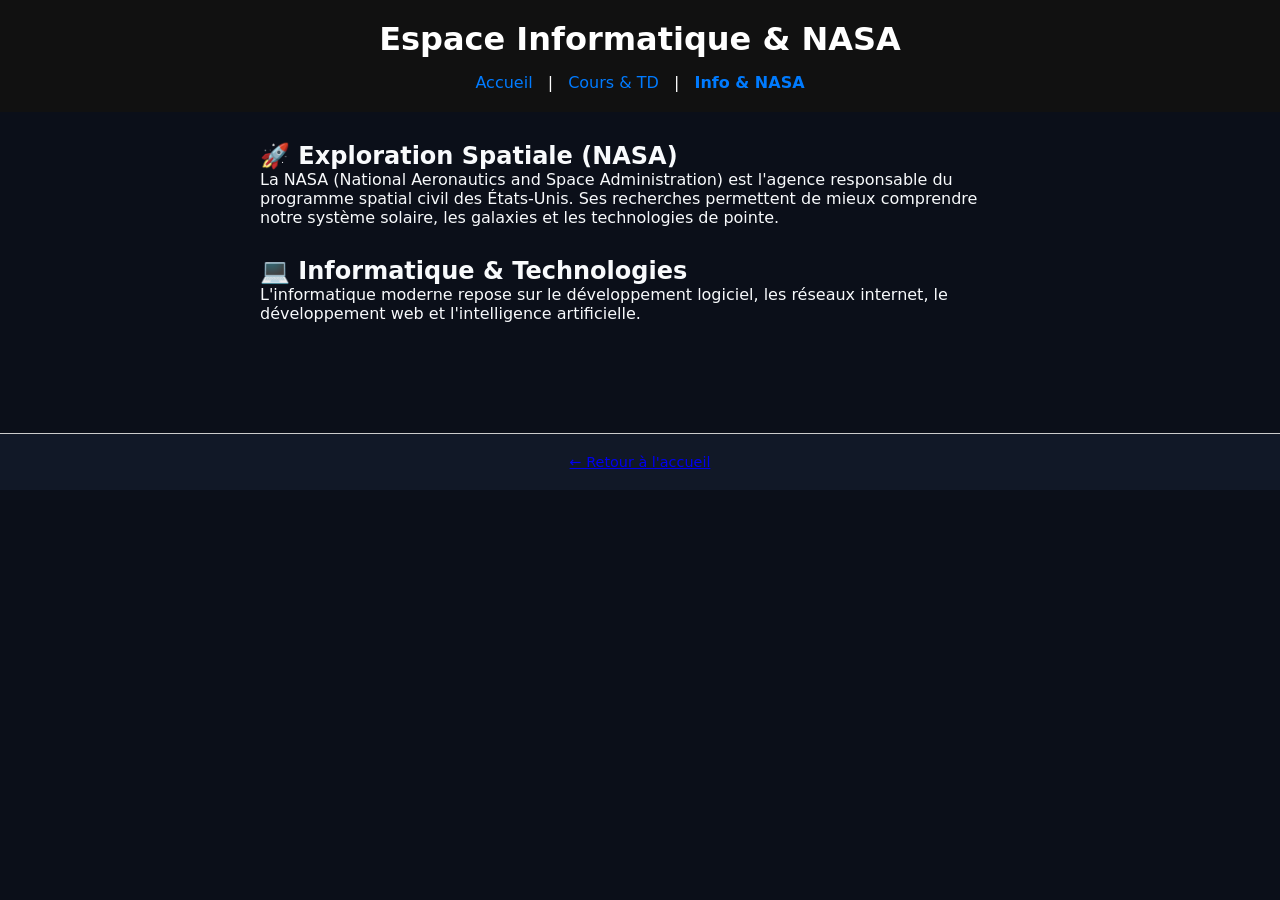
<file: Nasa.html>
<!DOCTYPE html>
<html lang="fr">
<head>
    <meta charset="UTF-8">
    <meta name="viewport" content="width=device-width, initial-scale=1.0">
    <title>Space & Tech - Moxtar Web</title>
    <link rel="stylesheet" href="style.css">
</head>
<body>
    <header style="text-align: center; padding: 20px; background-color: #111; color: white;">
        <h1>Espace Informatique & NASA</h1>
        <nav style="margin-top: 15px;">
            <a href="index.html" style="color: #007bff; margin: 0 10px; text-decoration: none;">Accueil</a> | 
            <a href="cours.html" style="color: #007bff; margin: 0 10px; text-decoration: none;">Cours & TD</a> | 
            <a href="nasa.html" style="color: #007bff; margin: 0 10px; text-decoration: none; font-weight: bold;">Info & NASA</a>
        </nav>
    </header>

    <main style="max-width: 800px; margin: 30px auto; padding: 0 20px;">
        <section style="margin-bottom: 30px;">
            <h2>🚀 Exploration Spatiale (NASA)</h2>
            <p>La NASA (National Aeronautics and Space Administration) est l'agence responsable du programme spatial civil des États-Unis. Ses recherches permettent de mieux comprendre notre système solaire, les galaxies et les technologies de pointe.</p>
        </section>

        <section style="margin-bottom: 30px;">
            <h2>💻 Informatique & Technologies</h2>
            <p>L'informatique moderne repose sur le développement logiciel, les réseaux internet, le développement web et l'intelligence artificielle.</p>
        </section>
    </main>

    <footer style="text-align: center; padding: 20px; margin-top: 50px; border-top: 1px solid #ccc; font-size: 0.9em;">
        <p><a href="index.html">← Retour à l'accueil</a></p>
    </footer>
</body>
</html>
</file>
<file: style.css>
/* Réinitialisation de base */
* {
    margin: 0;
    padding: 0;
    box-sizing: border-box;
}

body {
    font-family: system-ui, -apple-system, sans-serif;
    background-color: #0b0f19;
    color: #f8fafc;
    min-height: 100vh;
    display: flex;
    flex-direction: column;
}

/* Barre de navigation */
.navbar {
    background-color: #111827;
    border-bottom: 1px solid #1f2937;
    padding: 15px 20px;
    display: flex;
    justify-content: space-between;
    align-items: center;
}

.logo {
    font-weight: 700;
    font-size: 1.1rem;
    color: #38bdf8;
}

.nav-links {
    list-style: none;
    display: flex;
    gap: 15px;
}

.nav-links a {
    text-decoration: none;
    color: #94a3b8;
    font-size: 0.85rem;
}

.nav-links a.active {
    color: #38bdf8;
}

/* Conteneur principal */
.container {
    max-width: 800px;
    width: 100%;
    margin: 0 auto;
    padding: 20px;
    flex: 1;
}

/* Section Héro */
.hero {
    text-align: center;
    margin: 20px 0 30px 0;
}

.hero h1 {
    font-size: 1.5rem;
    color: #f1f5f9;
    margin-bottom: 8px;
}

.hero p {
    color: #94a3b8;
    font-size: 0.9rem;
}

/* Grille de cartes */
.grid-section {
    display: grid;
    grid-template-columns: 1fr;
    gap: 15px;
}

@media (min-width: 500px) {
    .grid-section {
        grid-template-columns: repeat(2, 1fr);
    }
}

.card {
    background-color: #1e293b;
    border: 1px solid #334155;
    padding: 18px;
    border-radius: 10px;
    display: flex;
    flex-direction: column;
    justify-content: space-between;
}

.card h2 {
    font-size: 1.1rem;
    margin-bottom: 8px;
    color: #f1f5f9;
}

.card p {
    color: #cbd5e1;
    font-size: 0.85rem;
    line-height: 1.4;
    margin-bottom: 15px;
}

.btn {
    display: inline-block;
    background-color: #38bdf8;
    color: #0b0f19;
    padding: 6px 12px;
    border-radius: 5px;
    text-decoration: none;
    font-weight: 600;
    font-size: 0.85rem;
    text-align: center;
}

/* Pied de page */
footer {
    text-align: center;
    padding: 15px;
    background-color: #111827;
    border-top: 1px solid #1f2937;
    color: #64748b;
    font-size: 0.75rem;
}
</file>
